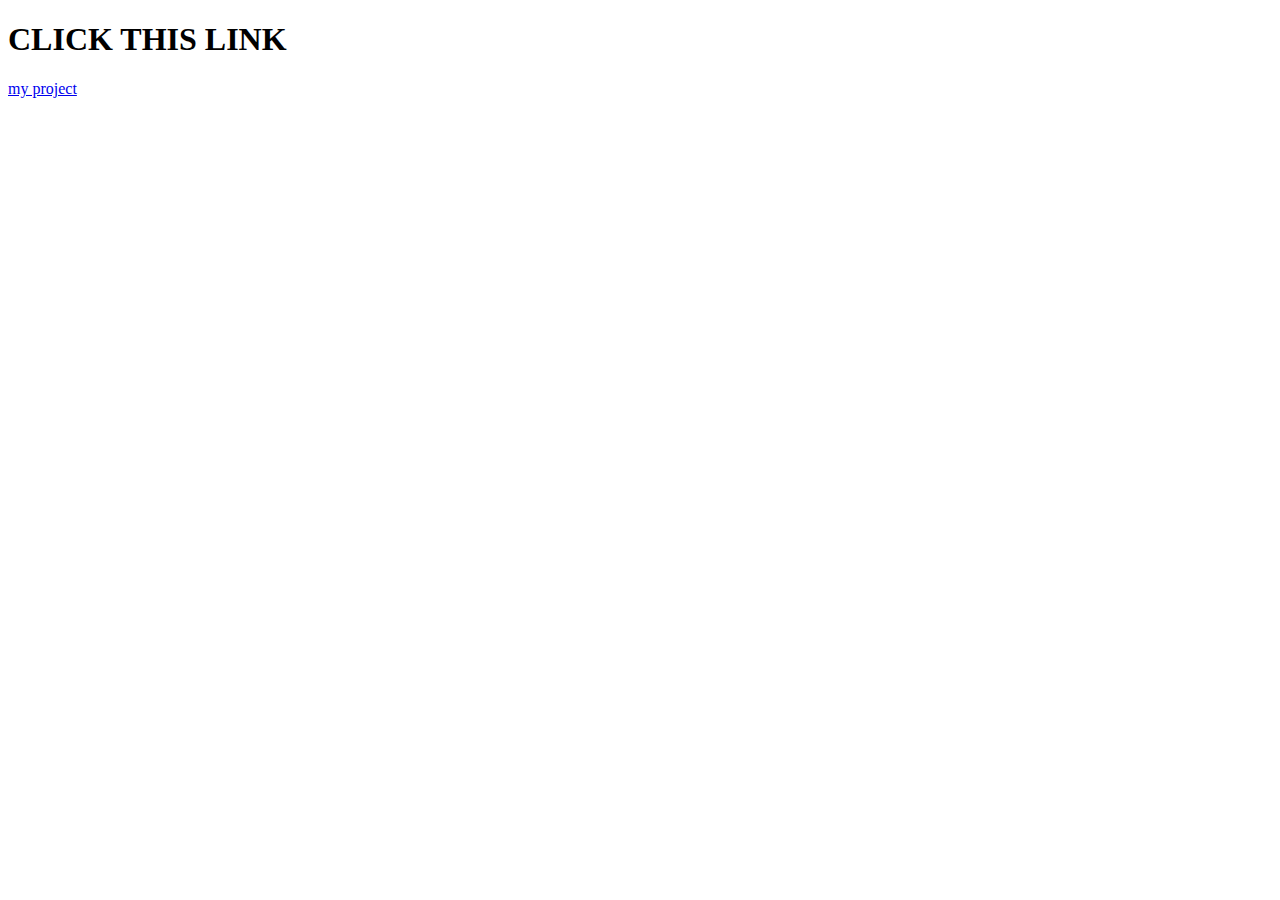
<file: index.html>
<!DOCTYPE html>
<html lang="en">
<head>
    <meta charset="UTF-8">
    <meta name="viewport" content="width=device-width, initial-scale=1.0">
    <title>motivation img</title>
</head>
<body>
    <h1>CLICK THIS LINK</h1>
    <a href="./css.html">my project</a>
    
</body>
</html>
</file>
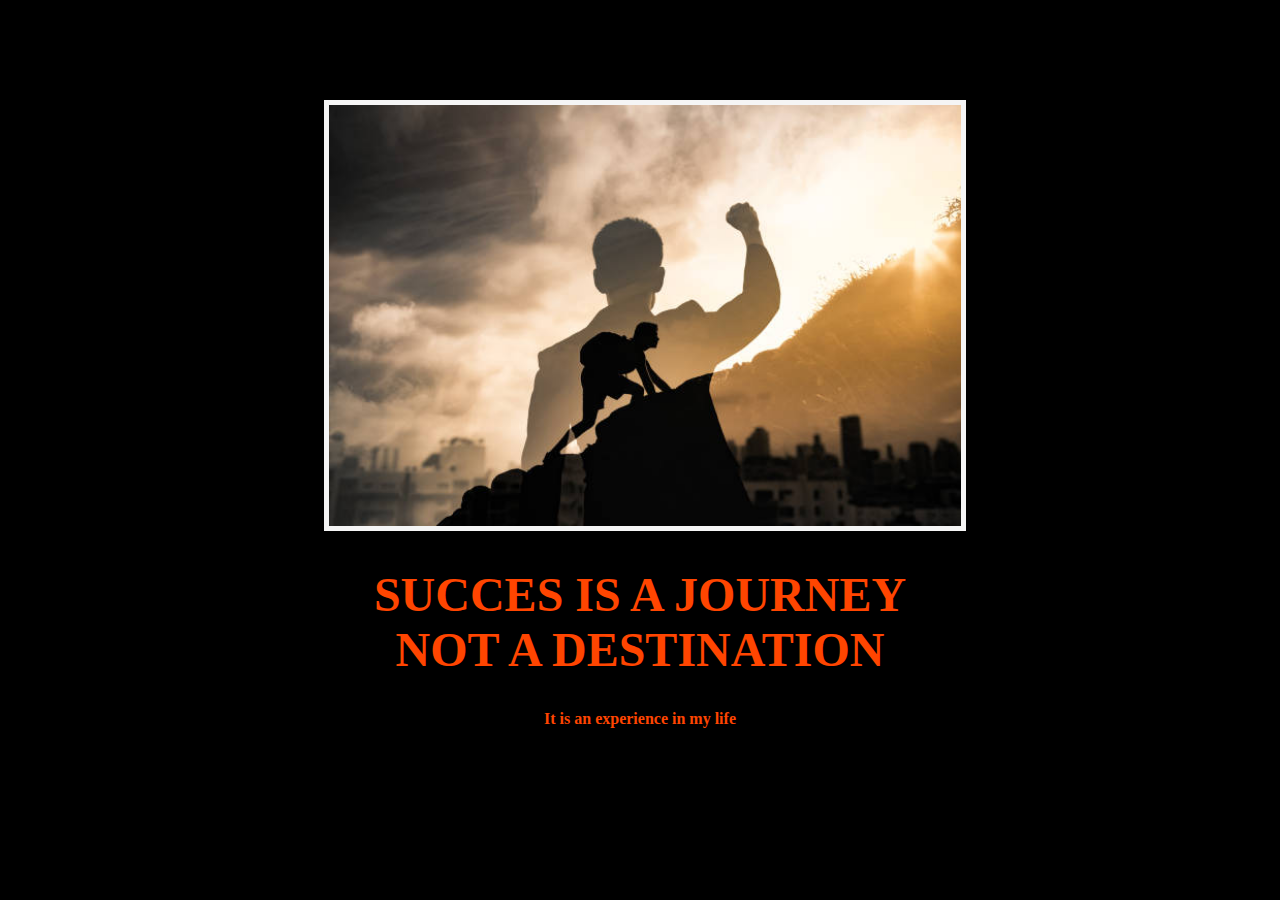
<file: css.html>
<!DOCTYPE html>
<html lang="en">
<head>
    <meta charset="UTF-8">
    <meta name="viewport" content="width=device-width, initial-scale=1.0">
    <title>motivational post website</title>
    <link rel="stylesheet" href="./style.css">
    <link rel="preconnect" href="https://fonts.googleapis.com">
    <link rel="preconnect" href="https://fonts.gstatic.com"crossorgin>
    <link rel="preconnect" href="https://fonts.googleapis.com/css2?family=Libre+Baskerville&display=swap" rel="stylesheet">

</head>
<body>
    <div class="poster"divclass>
        <img class="motivationimg" src="./istockphoto-1264156957-612x612.jpg" alt="succes">
        <h1>SUCCES IS A JOURNEY <br>NOT A DESTINATION</h1>
        <p>
            <h4>It is an experience in my life</h4>
           
        </p>
    </div>

 
</body>
</html>
</file>
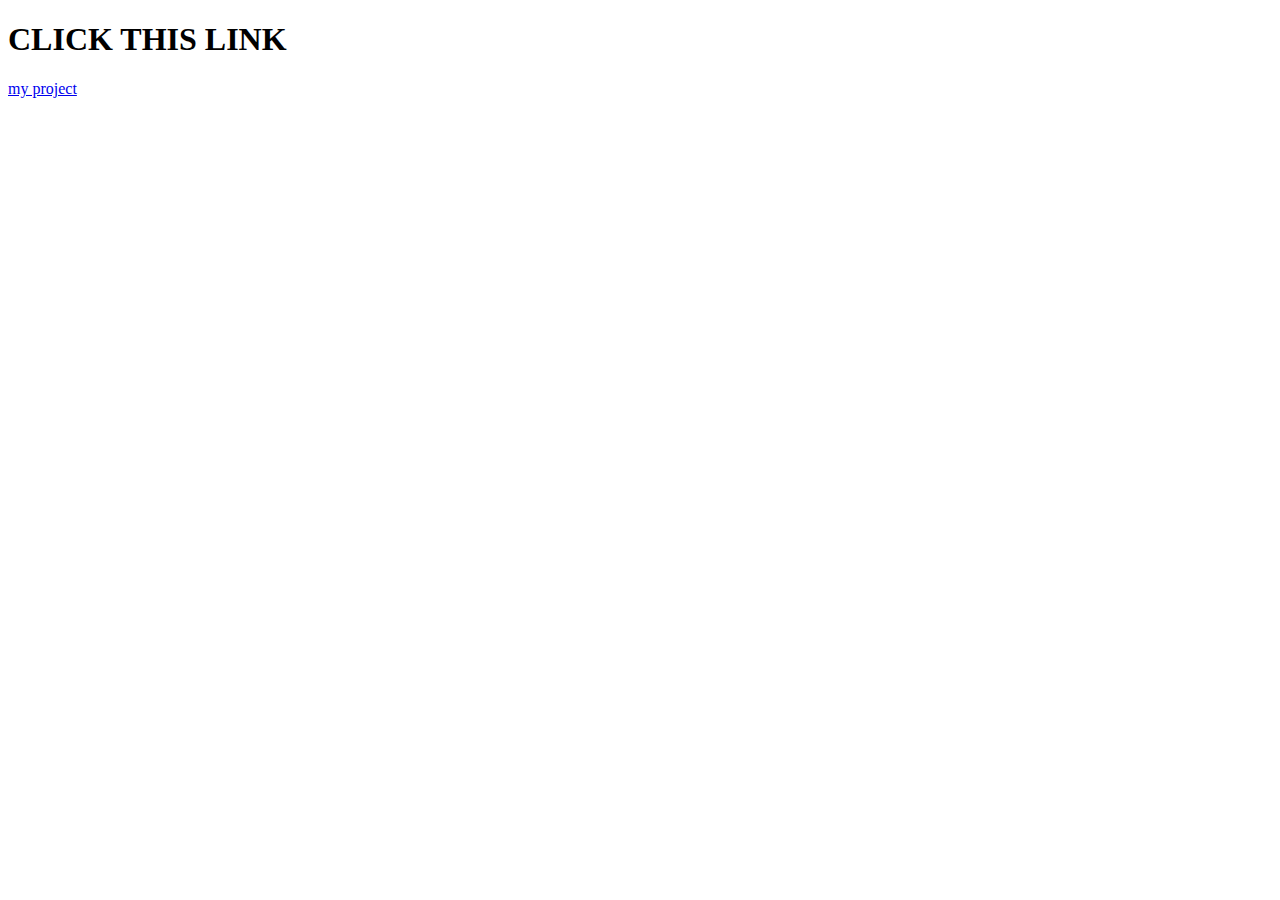
<file: eee.html>
<!DOCTYPE html>
<html lang="en">
<head>
    <meta charset="UTF-8">
    <meta name="viewport" content="width=device-width, initial-scale=1.0">
    <title>motivation img</title>
</head>
<body>
    <h1>CLICK THIS LINK</h1>
    <a href="./css.html">my project</a>
    
</body>
</html>
</file>
<file: style.css>
body {
  background-color: black;
}

h1 {
  color:orangered ;
  font-size: 3rem;
}

h5 {
  color:orangered;
}

.poster {
  width: 50%;
  margin-left: 25%;
  margin-top: 100px;
  color: orangered;
  font-family: "Libre Baskerville", serif;
  text-align: center;
  border-radius: 50%;
}
 

.motivationimg {
 width: 100%;
border:5px solid whitesmoke;

 

}
</file>
